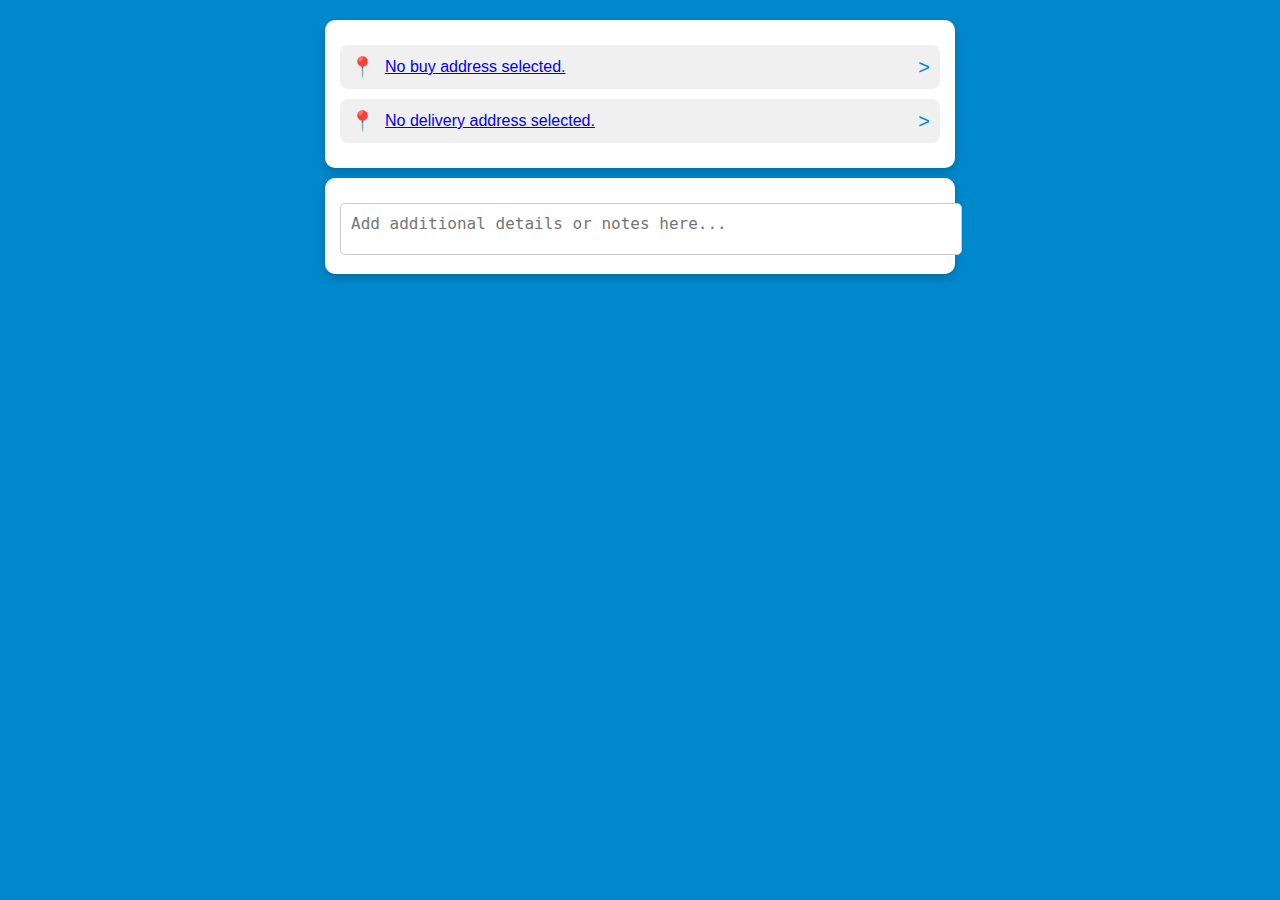
<file: index.html>
<!DOCTYPE html>
<html lang="en">
<head>
    <meta charset="UTF-8">
    <meta name="viewport" content="width=device-width, initial-scale=1.0">
    <title>My Web App</title>
    <link rel="stylesheet" href="css/styles.css">
</head>
<body>
    <div class="container">
        <!-- Outer Card at the Top -->
        <div class="card top-card">
            <!-- Inner Card 1 (Link to buymap.html) -->
            <div class="inner-card">
                <span class="pin-icon red-pin">📍</span>
                <a href="page/buymap.html" class="whereToBuy" id="buy-address">Where to buy</a>
                <span class="arrow"> > </span>
            </div>

            <!-- Inner Card 2 for delivery -->
            <div class="inner-card">
                <span class="pin-icon blue-pin">📍</span>
                <a href="page/deliverymap.html" class="whereToDeliver" id="delivery-address">Where to deliver</a>
                <span class="arrow"> > </span>
            </div>
        </div>

        <!-- Outer Card at the Bottom -->
        <div class="card bottom-card">
            <!-- Comment Box for Additional Details -->
            <textarea class="comment-box" placeholder="Add additional details or notes here..."></textarea>
            <div id="payment-card" style="display: none;">
                <button id="confirmed-button" onclick="confirmDetails()">Confirm</button>
                <h3>Total Amount to Pay</h3>
                <p>Total Distance: <span id="totalDistance"></span> meters</p>
                <p>Total Cost: <span id="paymentCost"></span> PHP</p>
            </div>
        </div>
    </div>

        <!-- Popup for Waiting for Rider -->
    <div id="waiting-popup">
        <p>Waiting for Rider...</p>
        <button onclick="closeWaitingPopup()">Close</button>
    </div>
    
    <script src="js/script.js"></script>
</body>
</html>
</file>
<file: css/styles.css>
/* styles.css */
body {
    margin: 0;
    padding: 0;
    background-color: #0088cc; /* Telegram blue color */
    font-family: Arial, sans-serif;
    color: white;
    display: flex;
    flex-direction: column; /* Stack elements vertically */
    justify-content: space-between; /* Space between top and bottom cards */
    height: 100vh; /* Full viewport height */
    text-align: center;
}

.container {
    width: 100%; /* Full width of the viewport */
    overflow: hidden; /* Prevent overflow */
}

.card {
    background-color: white; /* Card background color */
    color: #0088cc; /* Text color */
    border-radius: 10px; /* Rounded corners */
    box-shadow: 0 4px 10px rgba(0, 0, 0, 0.2); /* Shadow for depth */
    padding: 15px; /* Inner padding for content */
    margin: 10px; /* Space around cards */
    width: calc(100% - 20px); /* Full width minus margins for mobile view */
    max-width: 600px; /* Limit max width for larger screens */
    margin-left: auto; /* Center card horizontally */
    margin-right: auto; /* Center card horizontally */
}

.top-card {
    margin-top: 20px; /* Margin at the top */
}

.bottom-card {
    margin-bottom: 20px; /* Margin at the bottom */
}

.inner-card {
    display: flex; /* Use flexbox for layout */
    align-items: center; /* Center items vertically */
    background-color: #f0f0f0; /* Inner card background color */
    border-radius: 8px; /* Rounded corners for inner card */
    padding: 10px; /* Padding for inner card */
    margin: 10px 0; /* Space between inner cards */
    color: #0088cc; /* Inner card text color */
}

.pin-icon {
    margin-right: 10px; /* Space between icon and text */
    font-size: 20px; /* Size of the pin icon */
}

.red-pin {
    color: red; /* Red color for the first pin icon */
}

.blue-pin {
    color: blue; /* Blue color for the second pin icon */
}

.arrow {
    margin-left: auto; /* Push the arrow to the right */
    font-size: 20px; /* Size of the arrow */
}

.comment-box {
    width: 100%; /* Full width of the card */
    height: 30px; /* Height of the comment box */
    padding: 10px; /* Inner padding */
    border-radius: 5px; /* Rounded corners */
    border: 1px solid #ccc; /* Border color */
    resize: none; /* Disable resizing */
    margin-top: 10px; /* Space above the comment box */
    font-size: 16px; /* Font size for better readability */
}
.buy-link {
    color: #0088cc; /* Link color matching the theme */
    text-decoration: none; /* Remove underline */
    font-weight: bold; /* Make link bold */
    flex-grow: 1; /* Allow the link to take up available space */
}

.buy-link:hover {
    text-decoration: underline; /* Underline on hover */
}

.delivery-link {
    color: #0088cc; /* Link color matching the theme */
    text-decoration: none; /* Remove underline */
    font-weight: bold; /* Make link bold */
    flex-grow: 1; /* Allow the link to take up available space */
}

.delivery-link:hover {
    text-decoration: underline; /* Underline on hover */
}

#payment-card {
    display: block;
    position: relative;
}

#check-button {
    position: absolute;
    left: 0;
    top: 50%;
    transform: translateY(-50%);
}

#waiting-popup {
    display: none; /* Initially hidden */
    position: fixed;
    top: 50%;
    left: 50%;
    transform: translate(-50%, -50%);
    background-color: white;
    border: 1px solid #ccc;
    padding: 20px;
    z-index: 1000; /* Ensure it appears on top */
}
</file>
